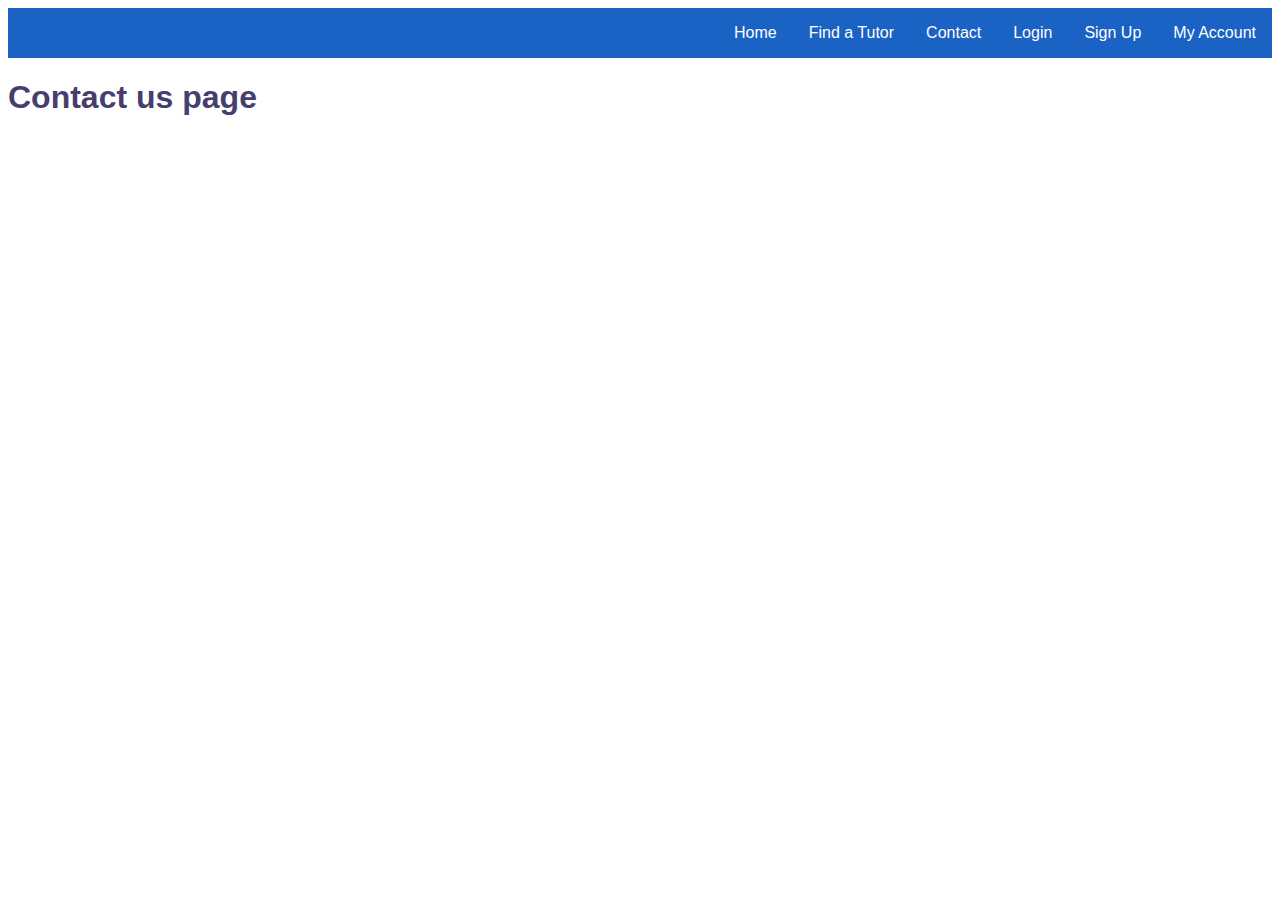
<file: contact.html>
<!DOCTYPE html>
<html lang="en">
  <head>
    <meta charset="UTF-8" />
    <meta name="viewport" content="width=device-width, initial-scale=1.0" />
    <meta http-equiv="X-UA-Compatible" content="ie=edge" />
    <title>Study Port</title>
    <link href="./css/style.css" type="text/css" rel="stylesheet" />
  </head>
  <body>
    <ul class="navigation">
      <li class="nav-item"><a href="./index.html">Home</a></li>
      <li class="nav-item"><a href="./find_tutors.html">Find a Tutor</a></li>
      <li class="nav-item active"><a href="./contact.html">Contact</a></li>
      <li class="nav-item"><a href="./login.html">Login</a></li>
      <li class="nav-item"><a href="./signup.html">Sign Up</a></li>
      <li class="nav-item"><a href="./account_info.html">My Account</a></li>
    </ul>
  </body>
  <h1>Contact us page</h1>
</html>
</file>
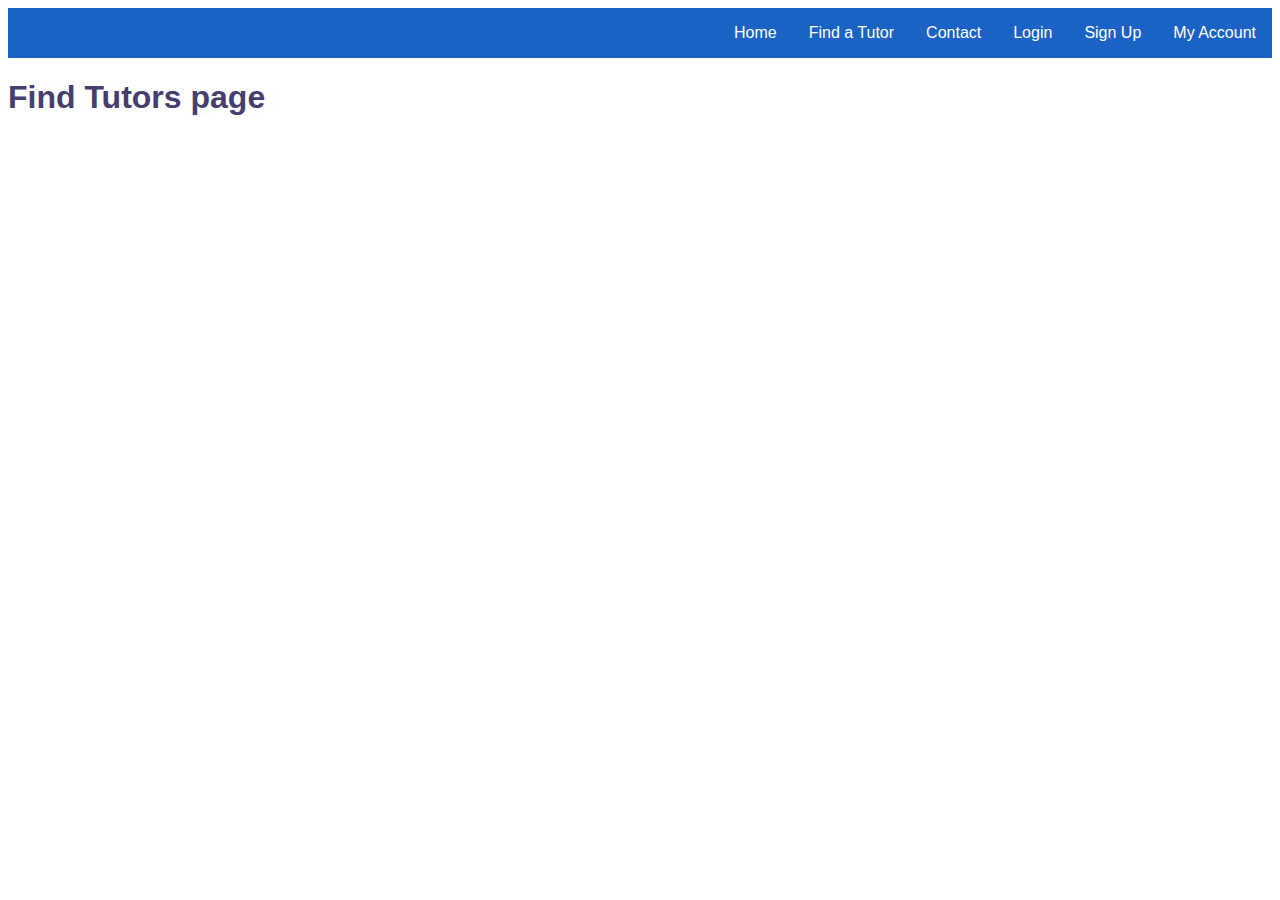
<file: find_tutors.html>
<!DOCTYPE html>
<html lang="en">
  <head>
    <meta charset="UTF-8" />
    <meta name="viewport" content="width=device-width, initial-scale=1.0" />
    <meta http-equiv="X-UA-Compatible" content="ie=edge" />
    <title>Study Port</title>
    <link href="./css/style.css" type="text/css" rel="stylesheet" />
  </head>
  <body>
    <ul class="navigation">
      <li class="nav-item"><a href="./index.html">Home</a></li>
      <li class="nav-item active"><a href="./find_tutors.html">Find a Tutor</a></li>
      <li class="nav-item"><a href="./contact.html">Contact</a></li>
      <li class="nav-item"><a href="./login.html">Login</a></li>
      <li class="nav-item"><a href="./signup.html">Sign Up</a></li>
      <li class="nav-item"><a href="./account_info.html">My Account</a></li>
    </ul>
    <h1>Find Tutors page</h1>
  </body>
</html>
</file>
<file: css/style.css>
body {
	font-family: 'Montserrat', sans-serif;
	/*background-color: #F8F2F4;*/
    background-color: #ffffff;
    
}
h1, h2, h3, h4, h5, h6 {
	font-family: 'Alata', sans-serif;
	color: #453e6e;
}

/* nav bar flex box */
.navigation {
    display: flex;
    flex-flow: row wrap;
    justify-content: flex-end;
    list-style: none;
    margin: 0;
    background: #1B62C5;
  }
  
  .navigation a {
    text-decoration: none;
    display: block;
    padding: 1em;
    color: white;
  }
  
  .navigation a:hover {
    background: #183263;
  }

  /* media query styles are only applied if the conditions are met*/
  @media all and (max-width: 800px) {
    .navigation {
      flex-flow: column wrap;
      padding: 0;
    }
  }
  
  @media all and (max-width: 600px) {
    .navigation a {
      text-align: center;
      padding: 10px;
      border-top: 1px solid rgba(255, 255, 255, 0.3);
      border-bottom: 1px solid rgba(0, 0, 0, 0.3);
    }
  }
  
  .navigation li:last-of-type a {
    border-bottom: none;
  }

  /* account card styles */
  .account-card{
    max-width: 1200px;
    margin: auto;
    padding: 0px 20px 20px 20px;
    width: 500px;
    background-color: #F8F2F4;
    border-radius: 10px;
  }
  .card-input{
      display: block;
      padding: 10px 0px 10px 0px;
      width: 100%;
  }
  .card-text-input{
      width: 100%;
      height: 40px;
      margin: auto;
      border-radius: 10px;
      border: 10px;
  }

  .account-card-button{
      width:100%;
      border-radius: 15px;
      background-color: #7f76b4;
      color: #ffffff;
      height: 40px;
      border: 10px;
      margin: auto;
  }

  .account-type-button{
    width: 50%;
  }


  /* media query styles are only applied if the conditions are met*/
@media all and (max-width: 800px) {
    .account-card {
      width: 75%;
      margin: auto;
    }
  }
  
  @media all and (max-width: 600px) {
    .account-card{
      width: 100%
    }
  }
</file>
